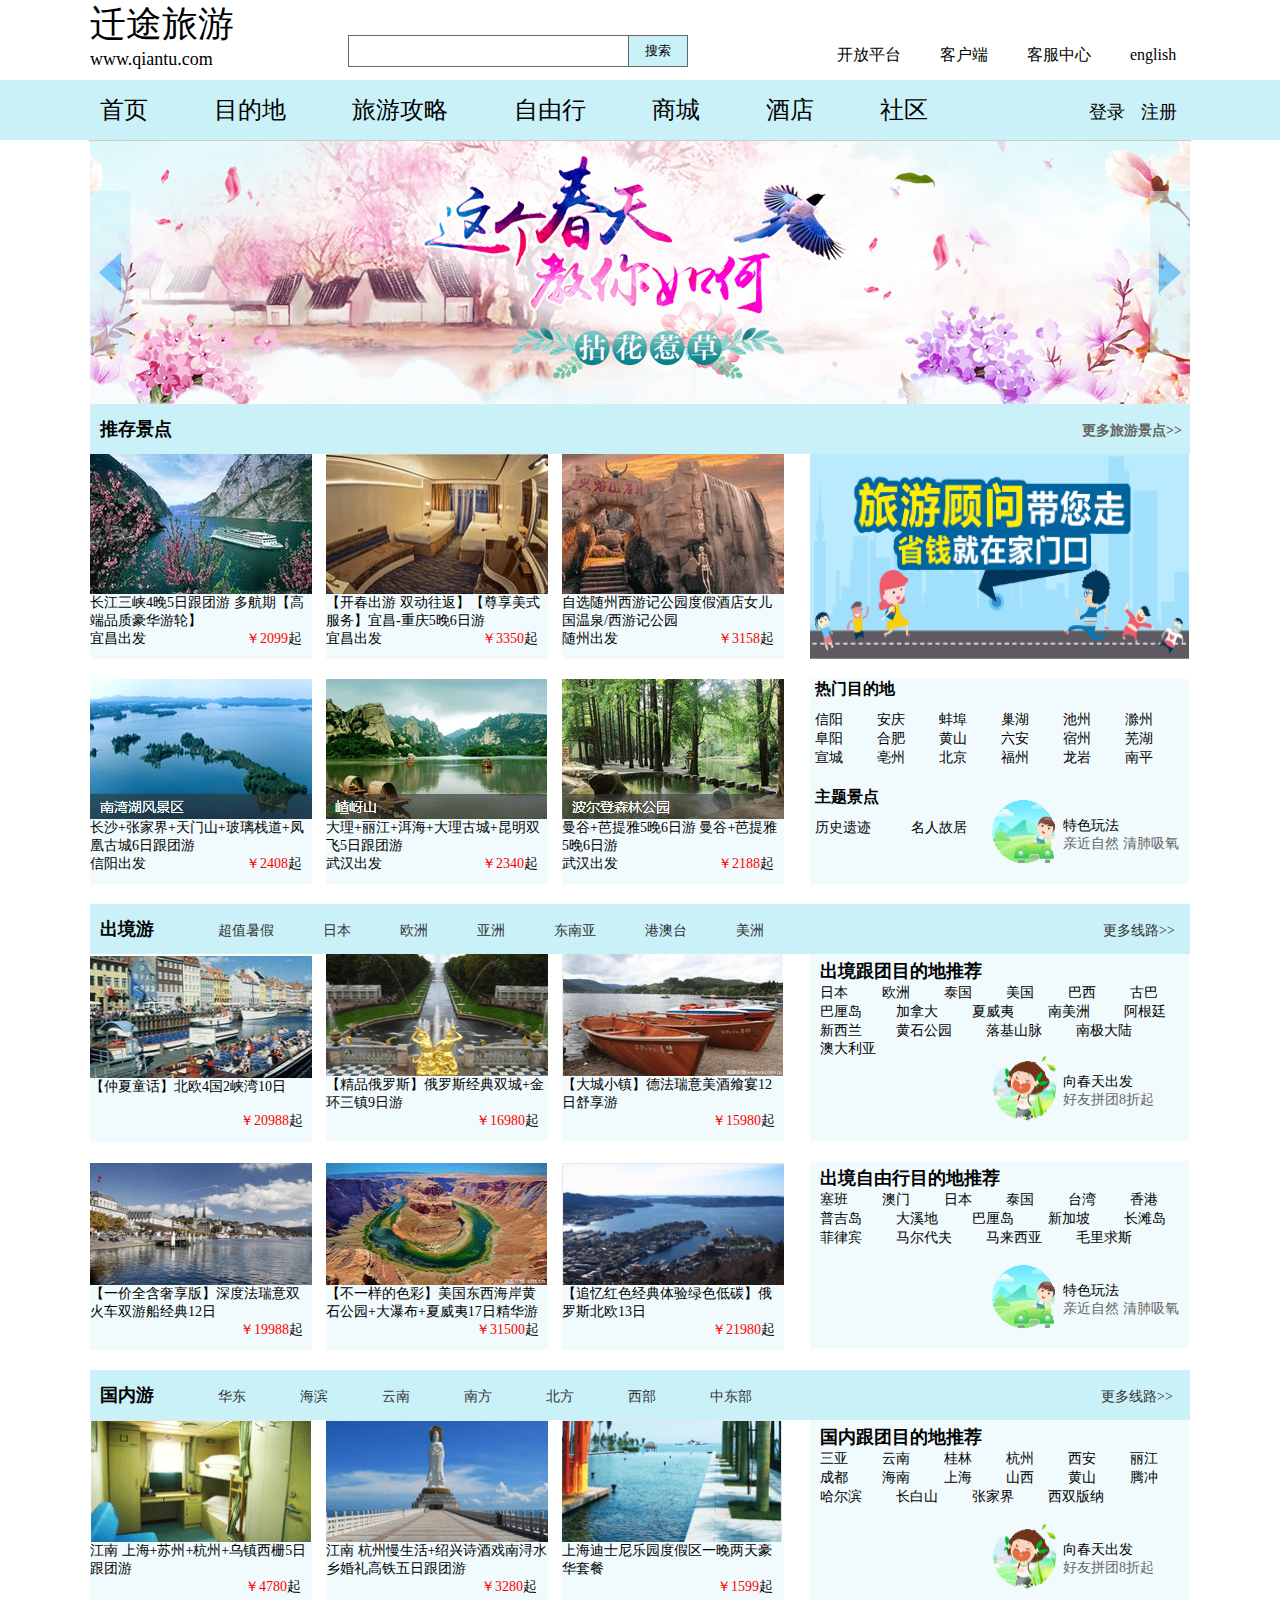
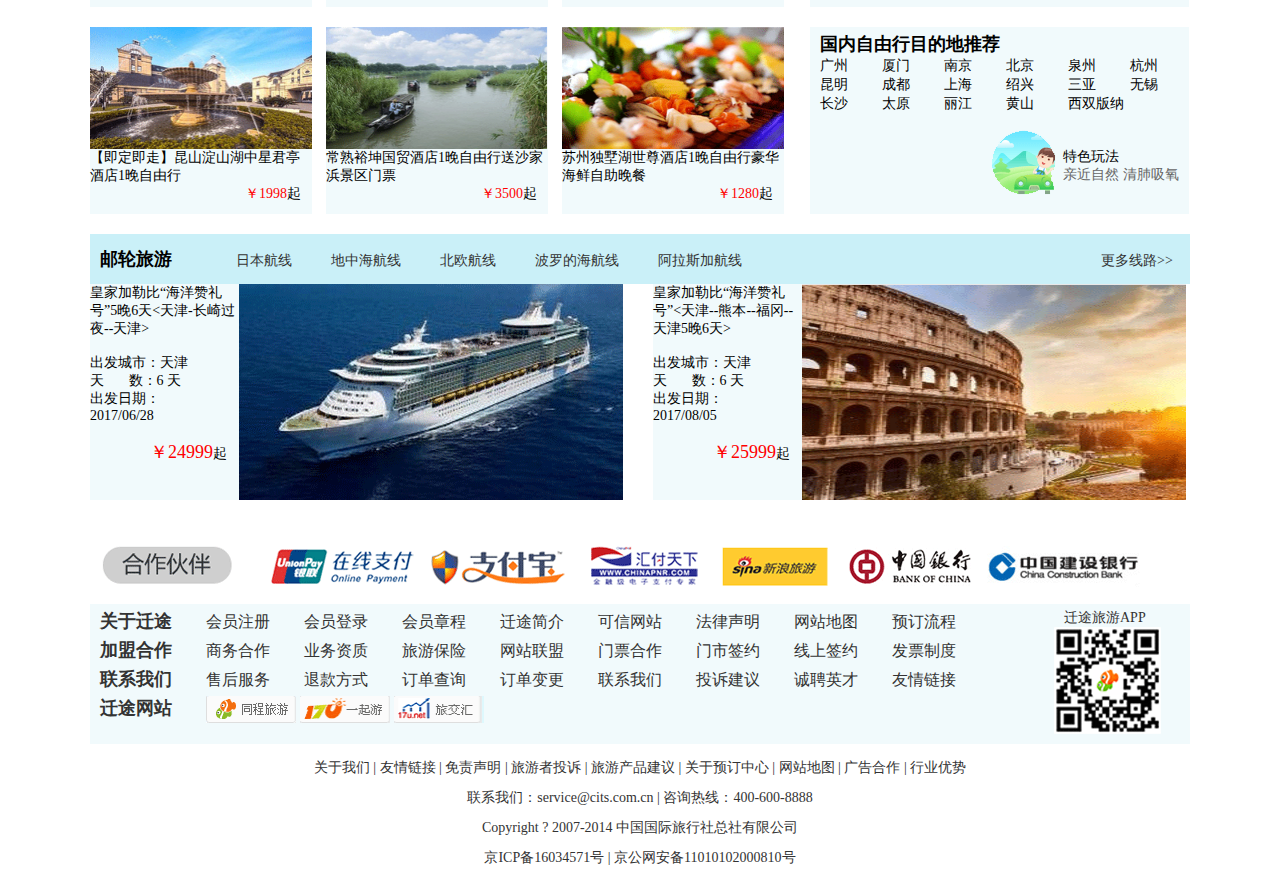
<file: index.html>
<!DOCTYPE html PUBLIC "-//W3C//DTD XHTML 1.0 Transitional//EN" "http://www.w3.org/TR/xhtml1/DTD/xhtml1-transitional.dtd">
<html xmlns="http://www.w3.org/1999/xhtml">
<head>
<meta http-equiv="Content-Type" content="text/html; charset=utf-8" />
<title>迁途旅游-首页</title>
</head>
<link rel="stylesheet" type="text/css" href="style/index.css"/>
<body>
     
<div class="header">
         <div class="logo">迁途旅游<p>www.qiantu.com</p></div>
         <div class="sousuo">
              <form action="#">
              <input type="text"/>
              <input type="submit" value="搜索" />
              </form>
         </div>
         <div class="logoin">
              <a href="#" class="kfpt">开放平台</a>
              <a href="#" class="khd">客户端</a>
              <a href="#" class="kfzx">客服中心</a>
              <a href="#" class="english">english</a>
         </div>
</div>


<div class="daohang"> 
    <div class="abc">                                
              <a href="index.html" class="a">首页</a>
              <a href="list.html">目的地</a>
              <a href="#">旅游攻略</a>
              <a href="#">自由行</a>
              <a href="#">商城</a>
              <a href="#">酒店</a>
              <a href="#">社区</a>
              <div class="denglu">
                <ul>
                  <li class="b">登录</li>
                  <li class="c">注册</li>
                </ul>
               </div>
    </div>
</div>
  
              
<div id="div1">
<div class="zuo"><span><img src="image/zuo.jpg" width="40" height="163" /></span></div>
<div class="you"><span><img src="image/you.jpg" width="40" height="163" /></span></div>
<div id="content">
<ul>
<li><img src="image/banner1.jpg" width="1100" height="263" /></li>
<li><img src="image/banner2.jpg" width="1100" height="263" /></li>
<li><img src="image/banner3.jpg" width="1100" height="263" /></li>
<li><img src="image/banner4.jpg" width="1100" height="263" /></li>
<li><img src="image/banner5.jpg" width="1100" height="263" /></li>
</ul>
</div>
</div>



<div class="tcjd1">
          <h2>推存景点<span>更多旅游景点>></span></h2>
</div>

<div class="mrimg">
      <div class="img">
          <div class="img1">
               <img src="image/mr1.jpg" width="222" height="140" />
               <p>长江三峡4晚5日跟团游 多航期【高端品质豪华游轮】<br />宜昌出发<span>￥2099</span>起</p>
          </div>
          <div class="img2">
               <img src="image/mr2.jpg" width="222" height="140" />
               <p>【开春出游 双动往返】【尊享美式服务】宜昌-重庆5晚6日游<br />宜昌出发<span>￥3350</span>起</p>
          </div>
          <div class="img2">
               <img src="image/mr3.jpg" width="222" height="140" />
               <p>自选随州西游记公园度假酒店女儿国温泉/西游记公园<br />随州出发<span>￥3158</span>起</p>
          </div><br />
          <div class="img3">
               <img src="image/mr4.jpg" width="222" height="140" />
               <p>长沙+张家界+天门山+玻璃栈道+凤凰古城6日跟团游<br />信阳出发<span>￥2408</span>起</p>
          </div>
          <div class="img4">
               <img src="image/mr5.jpg" width="222" height="140" />
               <p>大理+丽江+洱海+大理古城+昆明双飞5日跟团游<br />武汉出发<span>￥2340</span>起</p>
          </div>
          <div class="img4">
               <img src="image/mr6.jpg" width="222" height="140" />
               <p>曼谷+芭提雅5晚6日游 曼谷+芭提雅5晚6日游<br />武汉出发<span>￥2188</span>起</p>
          </div>
      </div>
      
      <div class="lvyou">
               <img src="image/mr7.jpg" width="379" height="205" />
           <div class="mrp">
               <h2>热门目的地</h2>
               <ul class="ul">
                     <li class="li1">信阳</li>
                     <li class="li2">安庆</li>
                     <li class="li2">蚌埠</li>
                     <li class="li2">巢湖</li>
                     <li class="li2">池州</li>
                     <li class="li2">滁州</li><br />
                     <li class="li1">阜阳</li>
                     <li class="li2">合肥</li>
                     <li class="li2">黄山</li>
                     <li class="li2">六安</li>
                     <li class="li2">宿州</li>
                     <li class="li2">芜湖</li><br />
                     <li class="li1">宣城</li>
                     <li class="li2">亳州</li>
                     <li class="li2">北京</li>
                     <li class="li2">福州</li>
                     <li class="li2">龙岩</li>
                     <li class="li2">南平</li>
                  </ul>
                  
                  <div class="zt">
                    <h2>主题景点</h2>
                     <ul class="nr">
                        <li class="a1">历史遗迹</li>
                        <li class="a2">名人故居</li>
                     </ul>
                  </div>
                  
                  <div class="ts">
                       <div class="tsimg">
                            <img src="image/index_03.jpg" width="69" height="70" />
                       </div>
                       <div class="tsp">
                            <p>特色玩法<br /><span>亲近自然 清肺吸氧</span></p>
                       </div>
                  </div>  
                   
           </div>
      </div>  
</div>


<div class="cjy">
      <div class="cjy1">
           <h2>出境游</h2>
           <ul>
               <li class="cj1">超值暑假</li>
               <li class="cj2">日本</li>
               <li class="cj2">欧洲</li>
               <li class="cj2">亚洲</li>
               <li class="cj2">东南亚</li>
               <li class="cj2">港澳台</li>
               <li class="cj2">美洲</li>
               <li class="cj3">更多线路>></li>
           </ul>
      </div>
</div>


<div class="cjimg">
      <div class="cjimg0">
          <div class="cjimg1">
               <img src="image/cj1.jpg" width="222" height="122" />
               <p>【仲夏童话】北欧4国2峡湾10日<br /><br /> <span>￥20988</span>起</p>
          </div>
          <div class="cjimg2">
               <img src="image/cj2.jpg" width="222" height="122" />
               <p>【精品俄罗斯】俄罗斯经典双城+金环三镇9日游<br /> <span>￥16980</span>起</p>
          </div>
          <div class="cjimg2">
               <img src="image/cj3.jpg" width="222" height="122" />
               <p>【大城小镇】德法瑞意美酒飨宴12日舒享游<br /> <span>￥15980</span>起</p>
          </div><br />
          <div class="cjimg3">
               <img src="image/cj4.jpg" width="222" height="122" />
               <p>【一价全含奢享版】深度法瑞意双火车双游船经典12日<br /> <span>￥19988</span>起</p>
          </div>
          <div class="cjimg4">
               <img src="image/cj5.jpg" width="222" height="122" />
               <p>【不一样的色彩】美国东西海岸黄石公园+大瀑布+夏威夷17日精华游 <span>￥31500</span>起</p>
          </div>
          <div class="cjimg4">
               <img src="image/cj6.jpg" width="222" height="122" />
               <p>【追忆红色经典体验绿色低碳】俄罗斯北欧13日<br /> <span>￥21980</span>起</p>
          </div>
     </div>
     
     <div class="cjmdd">
        <div class="cjmdd0">
               <h2>出境跟团目的地推荐</h2>
               <ul class="cjmdd1">
                     <li class="cj_1">日本</li>
                     <li class="cj_2">欧洲</li>
                     <li class="cj_2">泰国</li>
                     <li class="cj_2">美国</li>
                     <li class="cj_2">巴西</li>
                     <li class="cj_2">古巴</li><br />
                     <li class="cj_1">巴厘岛</li>
                     <li class="cj_2">加拿大</li>
                     <li class="cj_2">夏威夷</li>
                     <li class="cj_2">南美洲</li>
                     <li class="cj_2">阿根廷</li><br />
                     <li class="cj_1">新西兰</li>
                     <li class="cj_2">黄石公园</li>
                     <li class="cj_2">落基山脉</li>
                     <li class="cj_2">南极大陆</li><br />
                     <li class="cj_1">澳大利亚</li>
                  </ul>
                  
                  <div class="xct">
                       <div class="xctimg">
                            <img src="image/index_06.jpg" width="69" height="70" />
                       </div>
                       <div class="xctp">
                            <h3>向春天出发<br /><span>好友拼团8折起</span></h3>
                       </div>
                  </div>     
          </div>
          
          <div class="cjzyx0">
               <h2>出境自由行目的地推荐</h2>
               <ul class="cjzyx1">
                     <li class="cj-1">塞班</li>
                     <li class="cj-2">澳门</li>
                     <li class="cj-2">日本</li>
                     <li class="cj-2">泰国</li>
                     <li class="cj-2">台湾</li>
                     <li class="cj-2">香港</li><br />
                     <li class="cj-1">普吉岛</li>
                     <li class="cj-2">大溪地</li>
                     <li class="cj-2">巴厘岛</li>
                     <li class="cj-2">新加坡</li>
                     <li class="cj-2">长滩岛</li><br />
                     <li class="cj-1">菲律宾</li>
                     <li class="cj-2">马尔代夫</li>
                     <li class="cj-2">马来西亚</li>
                     <li class="cj-2">毛里求斯</li>
                  </ul>
                  
                  <div class="tswf">
                       <div class="tswfimg">
                            <img src="image/index_03.jpg" width="69" height="70" />
                       </div>
                       <div class="tswfp">
                            <h3>特色玩法<br /><span>亲近自然 清肺吸氧</span></h3>
                       </div>
                  </div>     
          </div>
      </div>    
</div>



<div class="gny">
      <div class="gny1">
           <h2>国内游</h2>
           <ul>
               <li class="gn1">华东</li>
               <li class="gn2">海滨</li>
               <li class="gn2">云南</li>
               <li class="gn2">南方</li>
               <li class="gn2">北方</li>
               <li class="gn2">西部</li>
               <li class="gn2">中东部</li>
               <li class="gn3">更多线路>></li>
           </ul>
      </div>
</div>


<div class="gnimg">
      <div class="gnimg0">
          <div class="gnimg1">
               <img src="image/gn1.jpg" width="222" height="122" />
               <p>江南 上海+苏州+杭州+乌镇西栅5日跟团游<br /> <span>￥4780</span>起</p>
          </div>
          <div class="gnimg2">
               <img src="image/gn2.jpg" width="222" height="122" />
               <p>江南 杭州慢生活+绍兴诗酒戏南浔水乡婚礼高铁五日跟团游<br /> <span>￥3280</span>起</p>
          </div>
          <div class="gnimg2">
               <img src="image/gn3.jpg" width="222" height="122" />
               <p>上海迪士尼乐园度假区一晚两天豪华套餐<br /> <span>￥1599</span>起</p>
          </div><br />
          <div class="gnimg3">
               <img src="image/gn4.jpg" width="222" height="122" />
               <p>【即定即走】昆山淀山湖中星君亭酒店1晚自由行<br /> <span>￥1998</span>起</p>
          </div>
          <div class="gnimg4">
               <img src="image/gn5.jpg" width="222" height="122" />
               <p>常熟裕坤国贸酒店1晚自由行送沙家浜景区门票<br /><span>￥3500</span>起</p>
          </div>
          <div class="gnimg4">
               <img src="image/gn6.jpg" width="222" height="122" />
               <p>苏州独墅湖世尊酒店1晚自由行豪华海鲜自助晚餐<br /> <span>￥1280</span>起</p>
          </div>
     </div>
     
     <div class="gnmdd">
        <div class="gnmdd0">
               <h2>国内跟团目的地推荐</h2>
               <ul class="gnmdd1">
                     <li class="gn_1">三亚</li>
                     <li class="gn_2">云南</li>
                     <li class="gn_2">桂林</li>
                     <li class="gn_2">杭州</li>
                     <li class="gn_2">西安</li>
                     <li class="gn_2">丽江</li><br />
                     <li class="gn_1">成都</li>
                     <li class="gn_2">海南</li>
                     <li class="gn_2">上海</li>
                     <li class="gn_2">山西</li>
                     <li class="gn_2">黄山</li>
                     <li class="gn_2">腾冲</li><br />
                     <li class="gn_1">哈尔滨</li>
                     <li class="gn_2">长白山</li>
                     <li class="gn_2">张家界</li>
                     <li class="gn_2">西双版纳</li>
                  </ul>
                  
                  <div class="xctf">
                       <div class="xctfimg">
                            <img src="image/index_06.jpg" width="69" height="70" />
                       </div>
                       <div class="xctfp">
                            <h3>向春天出发<br /><span>好友拼团8折起</span></h3>
                       </div>
                  </div>     
          </div>
          
          <div class="gnzyx0">
               <h2>国内自由行目的地推荐</h2>
               <ul class="gnzyx1">
                     <li class="gn-1">广州</li>
                     <li class="gn-2">厦门</li>
                     <li class="gn-2">南京</li>
                     <li class="gn-2">北京</li>
                     <li class="gn-2">泉州</li>
                     <li class="gn-2">杭州</li><br />
                     <li class="gn-1">昆明</li>
                     <li class="gn-2">成都</li>
                     <li class="gn-2">上海</li>
                     <li class="gn-2">绍兴</li>
                     <li class="gn-2">三亚</li>
                     <li class="gn-2">无锡</li><br />
                     <li class="gn-1">长沙</li>
                     <li class="gn-2">太原</li>
                     <li class="gn-2">丽江</li>
                     <li class="gn-2">黄山</li>
                     <li class="gn-2">西双版纳</li>
                  </ul>
                  
                  <div class="tswf">
                       <div class="tswfimg">
                            <img src="image/index_03.jpg" width="69" height="70" />

                       </div>
                       <div class="tswfp">
                            <h3>特色玩法<br /><span>亲近自然 清肺吸氧</span></h3>
                       </div>
                  </div>     
          </div>
      </div>    
</div>




<div>
             <div class="yl">
                  <h2>邮轮旅游</h2>
                  <ul class="yl1">                                   
                    <li class="yl2">日本航线</li>
                    <li class="yl3">地中海航线</li>
                    <li class="yl3">北欧航线</li>
                    <li class="yl3">波罗的海航线</li>
                    <li class="yl3">阿拉斯加航线</li>
                    <li class="yl4">更多线路>></li>
                 </ul>
             </div>
<div>


<div class="ylly">
             <div class="ylimg">
                 <P>皇家加勒比“海洋赞礼号”5晚6天<天津-长崎过夜--天津><br /><br />出发城市：天津 <br />天&nbsp;&nbsp;&nbsp;&nbsp;&nbsp;&nbsp;&nbsp;数：6&nbsp;天<br />出发日期：<br />2017/06/28<br /><br /> <span>￥24999</span>起</P>
                 <img src="image/yl1.jpg" width="384" height="216" />
             </div>
               <div class="ylimg1">
                    <p>皇家加勒比“海洋赞礼号”<天津--熊本--福冈--天津5晚6天><br /><br />出发城市：天津<br />天&nbsp;&nbsp;&nbsp;&nbsp;&nbsp;&nbsp;&nbsp;数：6&nbsp;天<br />出发日期：<br />2017/08/05<br /><br /> <span>￥25999</span>起 </p>
                    <img src="image/yl2.jpg" width="384" height="216" />
               </div>
</div>



<div class="hzhb">
     <img src="image/hzhb.jpg" width="1100" height="80" />
</div>


<div class="gy">

           <div class="gywm">
             <div>
                  <ul>
                      <li class="gy1">关于迁途</li>
                      <li class="gy2">会员注册</li>
                      <li class="gy2">会员登录</li>
                      <li class="gy2">会员章程</li>
                      <li class="gy2">迁途简介</li>
                      <li class="gy2">可信网站</li>
                      <li class="gy2">法律声明</li>
                      <li class="gy2">网站地图</li>
                      <li class="gy2">预订流程</li>
                  </ul>
             </div>
             
             <div>
                  <ul>
                      <li class="gy1">加盟合作</li>
                      <li class="gy2">商务合作</li>
                      <li class="gy2">业务资质</li>
                      <li class="gy2">旅游保险</li>
                      <li class="gy2">网站联盟</li>
                      <li class="gy2">门票合作</li>
                      <li class="gy2">门市签约</li>
                      <li class="gy2">线上签约</li>
                      <li class="gy2">发票制度</li>
                  </ul>
             </div>
             
             <div>
                  <ul>
                      <li class="gy1">联系我们</li>
                      <li class="gy2">售后服务</li>
                      <li class="gy2">退款方式</li>
                      <li class="gy2">订单查询</li>
                      <li class="gy2">订单变更</li>
                      <li class="gy2">联系我们</li>
                      <li class="gy2">投诉建议</li>
                      <li class="gy2">诚聘英才</li>
                      <li class="gy2">友情链接</li>
                  </ul>
             </div>
             
             <div class="qtwz">
                  <ul>
                  <li class="gy1">迁途网站</li>
                  </ul>
             </div>
            <div class="wz">
                  <img src="image/wz1.jpg" width="90" height="27" />
                  <img src="image/wz2.jpg" width="90" height="27" />
                  <img src="image/wz3.jpg" width="90" height="27" />
                </div>
             
           </div>
           
           <div class="ewm">
                <ul>
                    <li>迁途旅游APP</li>
                </ul>
                <img src="image/ewm.jpg" width="107" height="107" />
           </div>
</div>
  
        
<div class="jw">
            <p>关于我们 | 友情链接 | 免责声明 | 旅游者投诉 | 旅游产品建议 | 关于预订中心 | 网站地图 | 广告合作 | 行业优势</p>
            <p>联系我们：service@cits.com.cn  |  咨询热线：400-600-8888</p>
            <p>Copyright ? 2007-2014  中国国际旅行社总社有限公司</p>
            <p>京ICP备16034571号 | 京公网安备11010102000810号</p>
</div>







         
<script>
      var odiv=document.getElementById('div1');
	var ospan=odiv.getElementsByTagName('span');
	var	oul=odiv.getElementsByTagName('ul')[0];
	var oli=odiv.getElementsByTagName('li');
	oul.innerHTML=oul.innerHTML+oul.innerHTML;
	oul.style.width=oli.length*oli[0].offsetWidth+'px';
	var timer2=null;
	start();
	function start()
	{
		clearInterval(timer2);
		timer2=setInterval(function()
		{	
			show(-1100)	
		},2000)
	}
	var timer=null;
	var i=0;
	
	ospan[0].onclick=function()
	{
		clearInterval(timer2);
		show(-1100)
	}
	ospan[1].onclick=function()
	{
		clearInterval(timer2);
		show(1100)
	}
	
	ospan[0].onmouseout=function()
	{
		start();
	}
	ospan[1].onmouseout=function()
	{
		start();
	}
		
	function show(target)
	{
		i+=target;
		clearInterval(timer);
		timer=setInterval(function()
		{
			var speed=(i-oul.offsetLeft)/8;
			if(speed>0)
			{
				speed=Math.ceil(speed)
			}
			else
			{
				speed=Math.floor(speed)
			}
			if(-oul.offsetLeft>=oul.offsetWidth/2)
			{
					i=0;
					oul.style.left=0;
			}
			else if(oul.offsetLeft>0)
			{
				oul.style.left=-oul.offsetWidth/2+'px';
				i=-target*3;	
			}
			oul.style.left=oul.offsetLeft+speed+'px';	
		},30)
		
	}
</script>
</body>
</html>
</file>
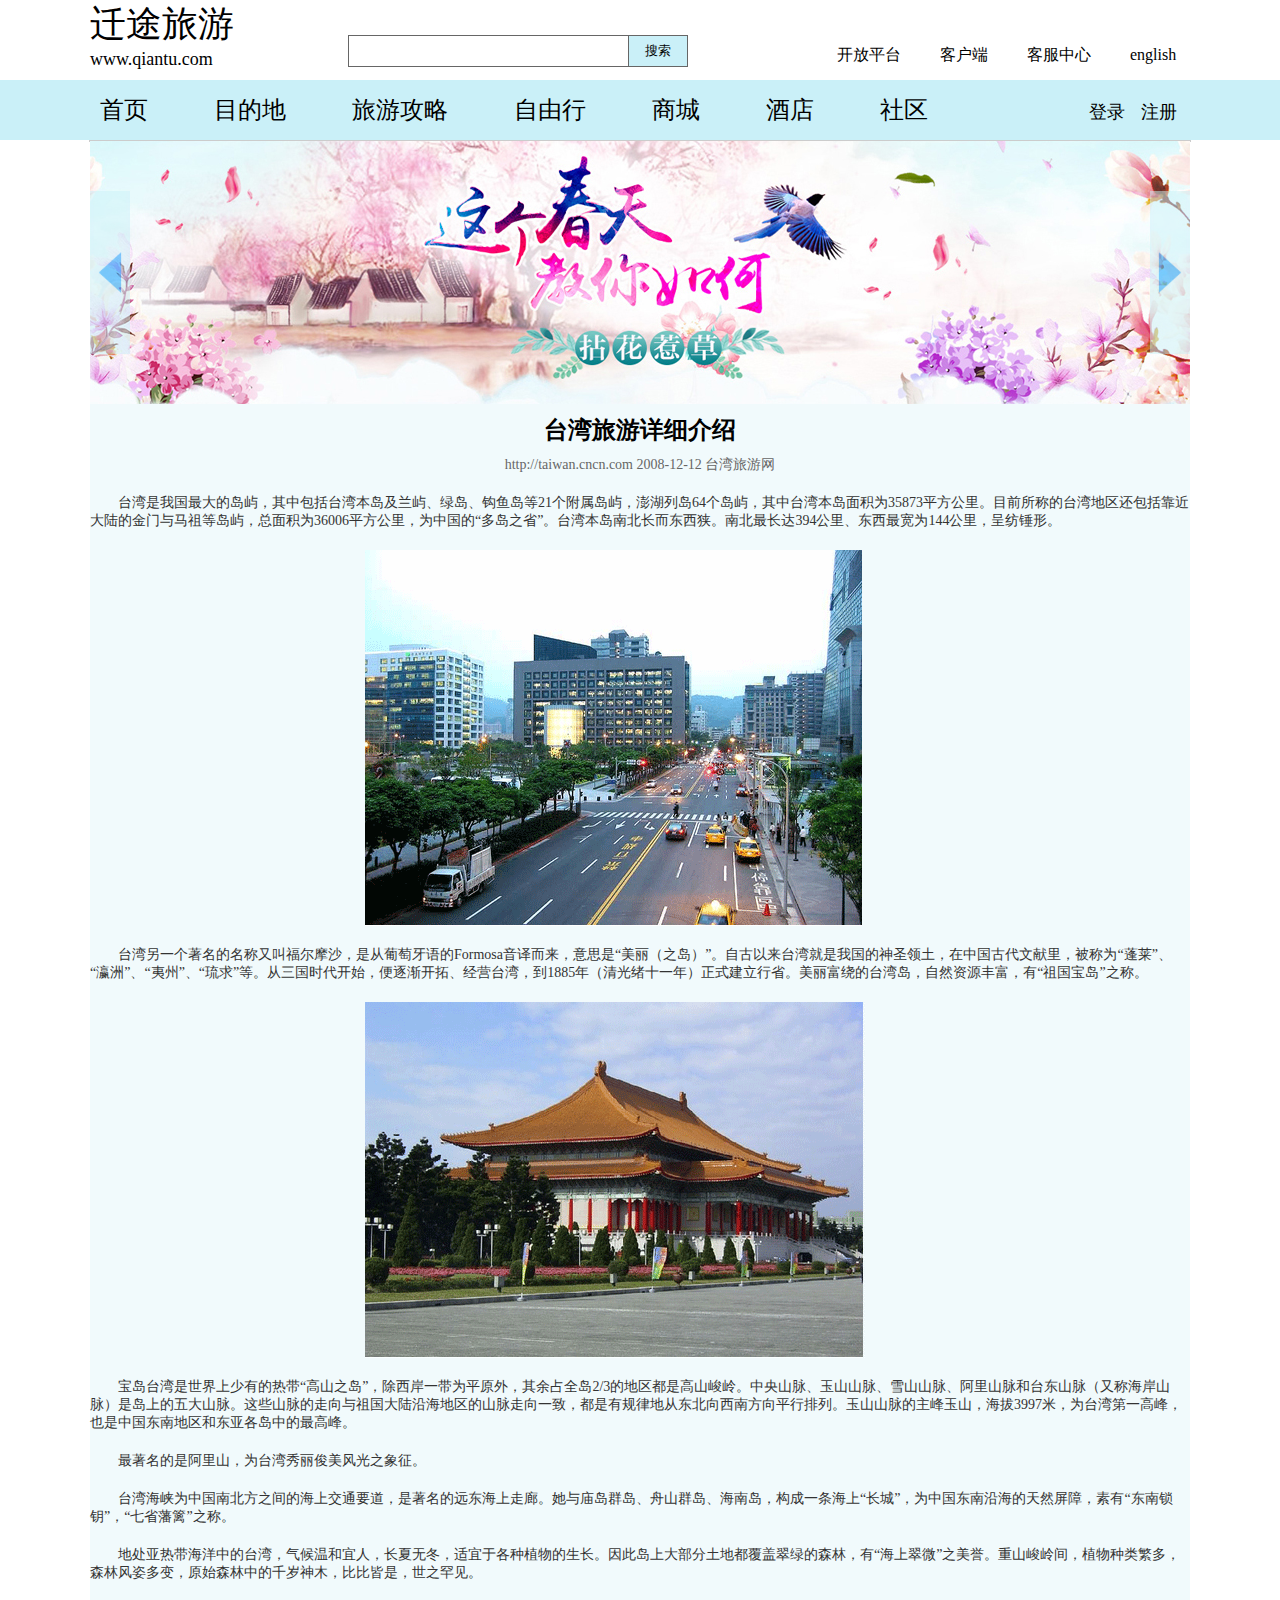
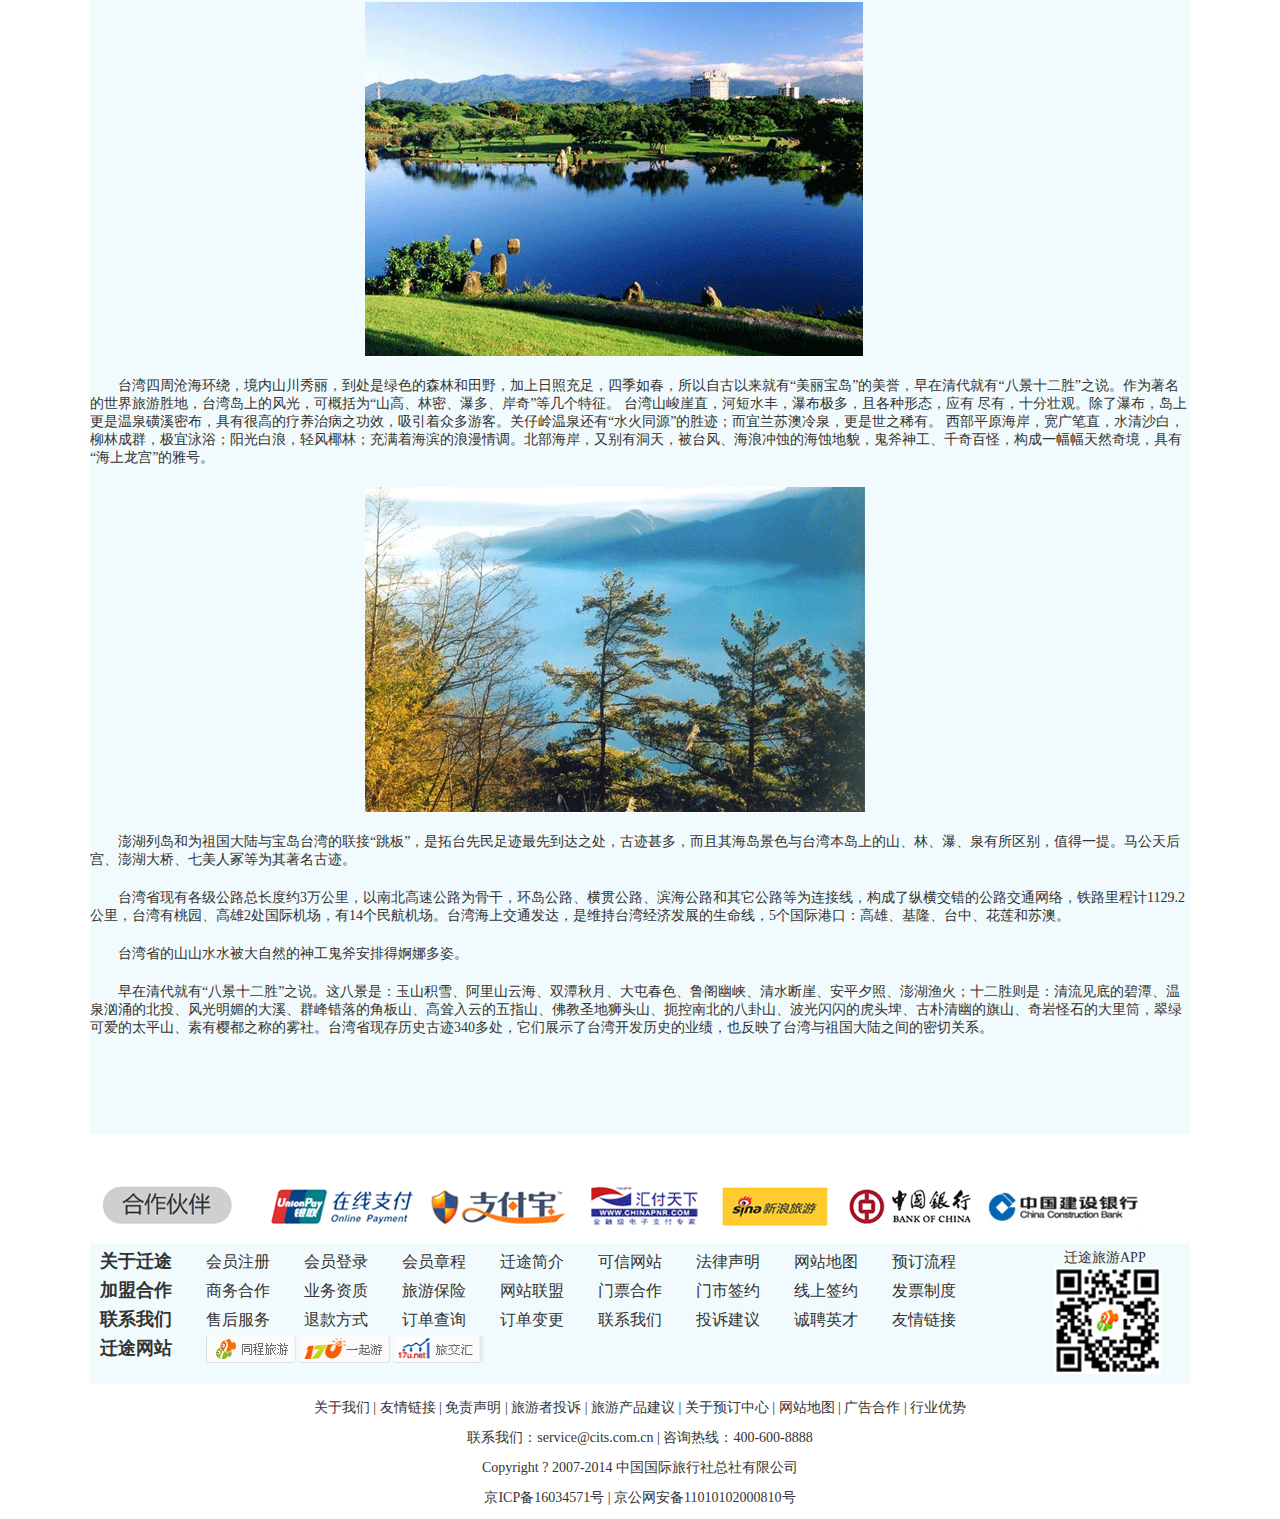
<file: artical.html>
<!DOCTYPE html PUBLIC "-//W3C//DTD XHTML 1.0 Transitional//EN" "http://www.w3.org/TR/xhtml1/DTD/xhtml1-transitional.dtd">
<html xmlns="http://www.w3.org/1999/xhtml">
<head>
<meta http-equiv="Content-Type" content="text/html; charset=utf-8" />
<title>迁途旅游-台湾旅游详情页</title>
<link rel="stylesheet" type="text/css" href="style/artical.css"/>
</head>

<body>

<div class="header">
         <div class="logo">迁途旅游<p>www.qiantu.com</p></div>
         <div class="sousuo">
              <form action="#">
              <input type="text"/>
              <input type="submit" value="搜索" />
              </form>
         </div>
         <div class="logoin">
              <a href="#" class="kfpt">开放平台</a>
              <a href="#" class="khd">客户端</a>
              <a href="#" class="kfzx">客服中心</a>
              <a href="#" class="english">english</a>
         </div>
</div>


<div class="daohang"> 
    <div class="abc">                                
              <a href="index.html" class="a">首页</a>
              <a href="list.html">目的地</a>
              <a href="#">旅游攻略</a>
              <a href="#">自由行</a>
              <a href="#">商城</a>
              <a href="#">酒店</a>
              <a href="#">社区</a>
              <div class="denglu">
                <ul>
                  <li class="b">登录</li>
                  <li class="c">注册</li>
                </ul>
               </div>
    </div>
</div>
  
              
<div id="div1">
<div class="zuo"><span><img src="image/zuo.jpg" width="40" height="163" /></span></div>
<div class="you"><span><img src="image/you.jpg" width="40" height="163" /></span></div>
<div id="content">
<ul>
<li><img src="image/banner1.jpg" width="1100" height="263" /></li>
<li><img src="image/banner2.jpg" width="1100" height="263" /></li>
<li><img src="image/banner3.jpg" width="1100" height="263" /></li>
<li><img src="image/banner4.jpg" width="1100" height="263" /></li>
<li><img src="image/banner5.jpg" width="1100" height="263" /></li>
</ul>
</div>
</div>



<div class="xq">
      <div class="xq1">
           <h2>台湾旅游详细介绍</h2>
           <p>http://taiwan.cncn.com  2008-12-12  台湾旅游网</p>
      </div>
      
      <div class="p">
           <p>台湾是我国最大的岛屿，其中包括台湾本岛及兰屿、绿岛、钩鱼岛等21个附属岛屿，澎湖列岛64个岛屿，其中台湾本岛面积为35873平方公里。目前所称的台湾地区还包括靠近大陆的金门与马祖等岛屿，总面积为36006平方公里，为中国的“多岛之省”。台湾本岛南北长而东西狭。南北最长达394公里、东西最宽为144公里，呈纺锤形。</p>
           <div  class="img1" >
           <img src="image/artical_01.gif" width="497" height="376"/>
           </div>
           <p>台湾另一个著名的名称又叫福尔摩沙，是从葡萄牙语的Formosa音译而来，意思是“美丽（之岛）”。自古以来台湾就是我国的神圣领土，在中国古代文献里，被称为“蓬莱”、“瀛洲”、“夷州”、“琉求”等。从三国时代开始，便逐渐开拓、经营台湾，到1885年（清光绪十一年）正式建立行省。美丽富绕的台湾岛，自然资源丰富，有“祖国宝岛”之称。</p>
           <div class="img1">
           <img src="image/artical_02.gif" width="500" height="356" />
           </div>
           <p>宝岛台湾是世界上少有的热带“高山之岛”，除西岸一带为平原外，其余占全岛2/3的地区都是高山峻岭。中央山脉、玉山山脉、雪山山脉、阿里山脉和台东山脉（又称海岸山脉）是岛上的五大山脉。这些山脉的走向与祖国大陆沿海地区的山脉走向一致，都是有规律地从东北向西南方向平行排列。玉山山脉的主峰玉山，海拔3997米，为台湾第一高峰，也是中国东南地区和东亚各岛中的最高峰。</p>
           <p>最著名的是阿里山，为台湾秀丽俊美风光之象征。</p>
           <p>台湾海峡为中国南北方之间的海上交通要道，是著名的远东海上走廊。她与庙岛群岛、舟山群岛、海南岛，构成一条海上“长城”，为中国东南沿海的天然屏障，素有“东南锁钥”，“七省藩篱”之称。</p>
           <p>地处亚热带海洋中的台湾，气候温和宜人，长夏无冬，适宜于各种植物的生长。因此岛上大部分土地都覆盖翠绿的森林，有“海上翠微”之美誉。重山峻岭间，植物种类繁多，森林风姿多变，原始森林中的千岁神木，比比皆是，世之罕见。</p>
           <div class="img1">
           <img src="image/artical_03.gif" width="500" height="355" />
           </div>
           <p>台湾四周沧海环绕，境内山川秀丽，到处是绿色的森林和田野，加上日照充足，四季如春，所以自古以来就有“美丽宝岛”的美誉，早在清代就有“八景十二胜”之说。作为著名的世界旅游胜地，台湾岛上的风光，可概括为“山高、林密、瀑多、岸奇”等几个特征。 台湾山峻崖直，河短水丰，瀑布极多，且各种形态，应有  尽有，十分壮观。除了瀑布，岛上更是温泉磺溪密布，具有很高的疗养治病之功效，吸引着众多游客。关仔岭温泉还有“水火同源”的胜迹；而宜兰苏澳冷泉，更是世之稀有。 西部平原海岸，宽广笔直，水清沙白，柳林成群，极宜泳浴；阳光白浪，轻风椰林；充满着海滨的浪漫情调。北部海岸，又别有洞天，被台风、海浪冲蚀的海蚀地貌，鬼斧神工、千奇百怪，构成一幅幅天然奇境，具有“海上龙宫”的雅号。</p>
           <div class="img1">
           <img src="image/artical_4.gif" width="500" height="326" />
           </div>
           <p>澎湖列岛和为祖国大陆与宝岛台湾的联接“跳板”，是拓台先民足迹最先到达之处，古迹甚多，而且其海岛景色与台湾本岛上的山、林、瀑、泉有所区别，值得一提。马公天后宫、澎湖大桥、七美人冢等为其著名古迹。</p>
           <p>台湾省现有各级公路总长度约3万公里，以南北高速公路为骨干，环岛公路、横贯公路、滨海公路和其它公路等为连接线，构成了纵横交错的公路交通网络，铁路里程计1129.2公里，台湾有桃园、高雄2处国际机场，有14个民航机场。台湾海上交通发达，是维持台湾经济发展的生命线，5个国际港口：高雄、基隆、台中、花莲和苏澳。</p>
           <p>台湾省的山山水水被大自然的神工鬼斧安排得婀娜多姿。</p>
           <p>早在清代就有“八景十二胜”之说。这八景是：玉山积雪、阿里山云海、双潭秋月、大屯春色、鲁阁幽峡、清水断崖、安平夕照、澎湖渔火；十二胜则是：清流见底的碧潭、温泉汹涌的北投、风光明媚的大溪、群峰错落的角板山、高耸入云的五指山、佛教圣地狮头山、扼控南北的八卦山、波光闪闪的虎头埤、古朴清幽的旗山、奇岩怪石的大里筒，翠绿可爱的太平山、素有樱都之称的雾社。台湾省现存历史古迹340多处，它们展示了台湾开发历史的业绩，也反映了台湾与祖国大陆之间的密切关系。</p>
      </div>
      
</div>


<div class="hzhb">
     <img src="image/hzhb.jpg" width="1100" height="80" />
</div>


<div class="gy">

           <div class="gywm">
             <div>
                  <ul>
                      <li class="gy1">关于迁途</li>
                      <li class="gy2">会员注册</li>
                      <li class="gy2">会员登录</li>
                      <li class="gy2">会员章程</li>
                      <li class="gy2">迁途简介</li>
                      <li class="gy2">可信网站</li>
                      <li class="gy2">法律声明</li>
                      <li class="gy2">网站地图</li>
                      <li class="gy2">预订流程</li>
                  </ul>
             </div>
             
             <div>
                  <ul>
                      <li class="gy1">加盟合作</li>
                      <li class="gy2">商务合作</li>
                      <li class="gy2">业务资质</li>
                      <li class="gy2">旅游保险</li>
                      <li class="gy2">网站联盟</li>
                      <li class="gy2">门票合作</li>
                      <li class="gy2">门市签约</li>
                      <li class="gy2">线上签约</li>
                      <li class="gy2">发票制度</li>
                  </ul>
             </div>
             
             <div>
                  <ul>
                      <li class="gy1">联系我们</li>
                      <li class="gy2">售后服务</li>
                      <li class="gy2">退款方式</li>
                      <li class="gy2">订单查询</li>
                      <li class="gy2">订单变更</li>
                      <li class="gy2">联系我们</li>
                      <li class="gy2">投诉建议</li>
                      <li class="gy2">诚聘英才</li>
                      <li class="gy2">友情链接</li>
                  </ul>
             </div>
             
             <div class="qtwz">
                  <ul>
                  <li class="gy1">迁途网站</li>
                  </ul>
             </div>
            <div class="wz">
                  <img src="image/wz1.jpg" width="90" height="27" />
                  <img src="image/wz2.jpg" width="90" height="27" />
                  <img src="image/wz3.jpg" width="90" height="27" />
                </div>
             
           </div>
           
           <div class="ewm">
                <ul>
                    <li>迁途旅游APP</li>
                </ul>
                <img src="image/ewm.jpg" width="107" height="107" />
           </div>
</div>
        
        <div class="jw">
            <p>关于我们 | 友情链接 | 免责声明 | 旅游者投诉 | 旅游产品建议 | 关于预订中心 | 网站地图 | 广告合作 | 行业优势</p>
            <p>联系我们：service@cits.com.cn  |  咨询热线：400-600-8888</p>
            <p>Copyright ? 2007-2014  中国国际旅行社总社有限公司</p>
            <p>京ICP备16034571号 | 京公网安备11010102000810号</p>
        </div>

         
<script>
       var odiv=document.getElementById('div1');
	var ospan=odiv.getElementsByTagName('span');
	var	oul=odiv.getElementsByTagName('ul')[0];
	var oli=odiv.getElementsByTagName('li');
	oul.innerHTML=oul.innerHTML+oul.innerHTML;
	oul.style.width=oli.length*oli[0].offsetWidth+'px';
	var timer2=null;
	start();
	function start()
	{
		clearInterval(timer2);
		timer2=setInterval(function()
		{	
			show(-1100)	
		},2000)
	}
	var timer=null;
	var i=0;
	
	ospan[0].onclick=function()
	{
		clearInterval(timer2);
		show(-1100)
	}
	ospan[1].onclick=function()
	{
		clearInterval(timer2);
		show(1100)
	}
	
	ospan[0].onmouseout=function()
	{
		start();
	}
	ospan[1].onmouseout=function()
	{
		start();
	}
		
	function show(target)
	{
		i+=target;
		clearInterval(timer);
		timer=setInterval(function()
		{
			var speed=(i-oul.offsetLeft)/8;
			if(speed>0)
			{
				speed=Math.ceil(speed)
			}
			else
			{
				speed=Math.floor(speed)
			}
			if(-oul.offsetLeft>=oul.offsetWidth/2)
			{
					i=0;
					oul.style.left=0;
			}
			else if(oul.offsetLeft>0)
			{
				oul.style.left=-oul.offsetWidth/2+'px';
				i=-target*3;	
			}
			oul.style.left=oul.offsetLeft+speed+'px';	
		},30)
		
	}
</script>
</body>
</html>
</file>
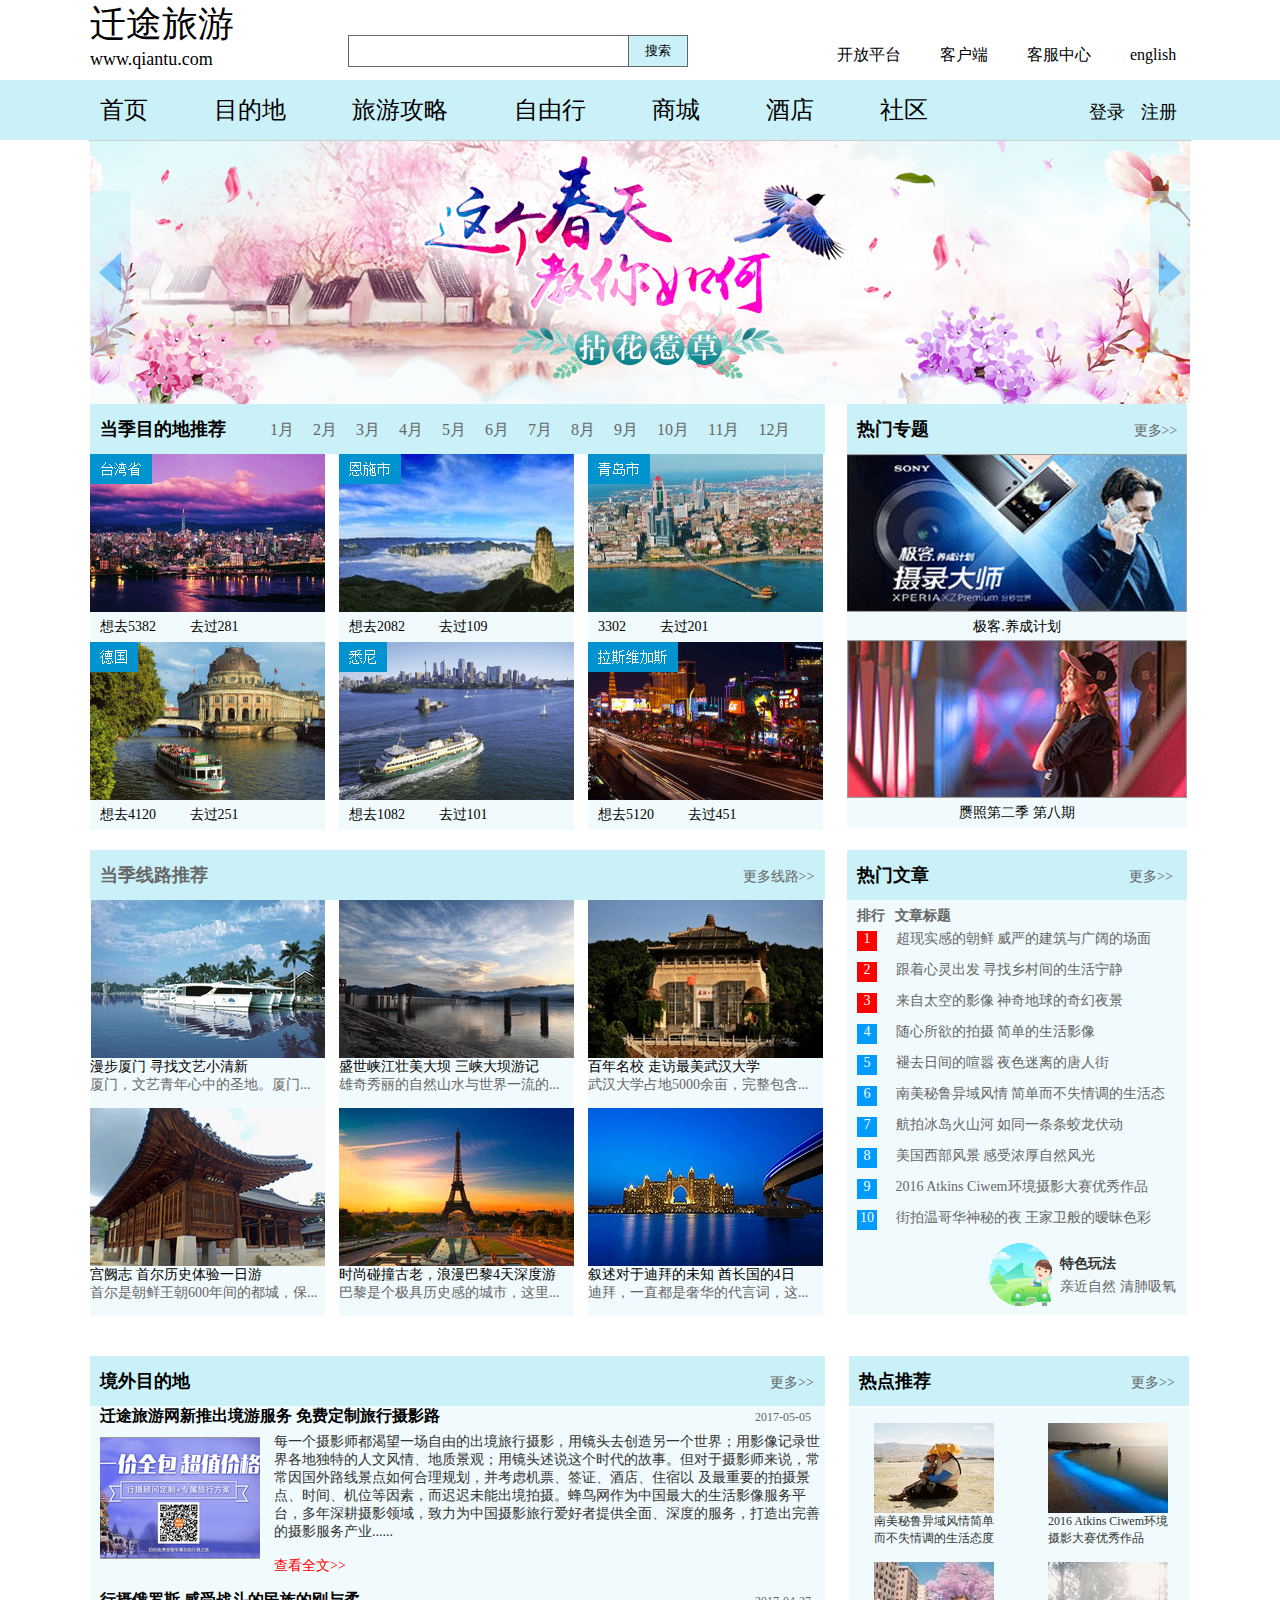
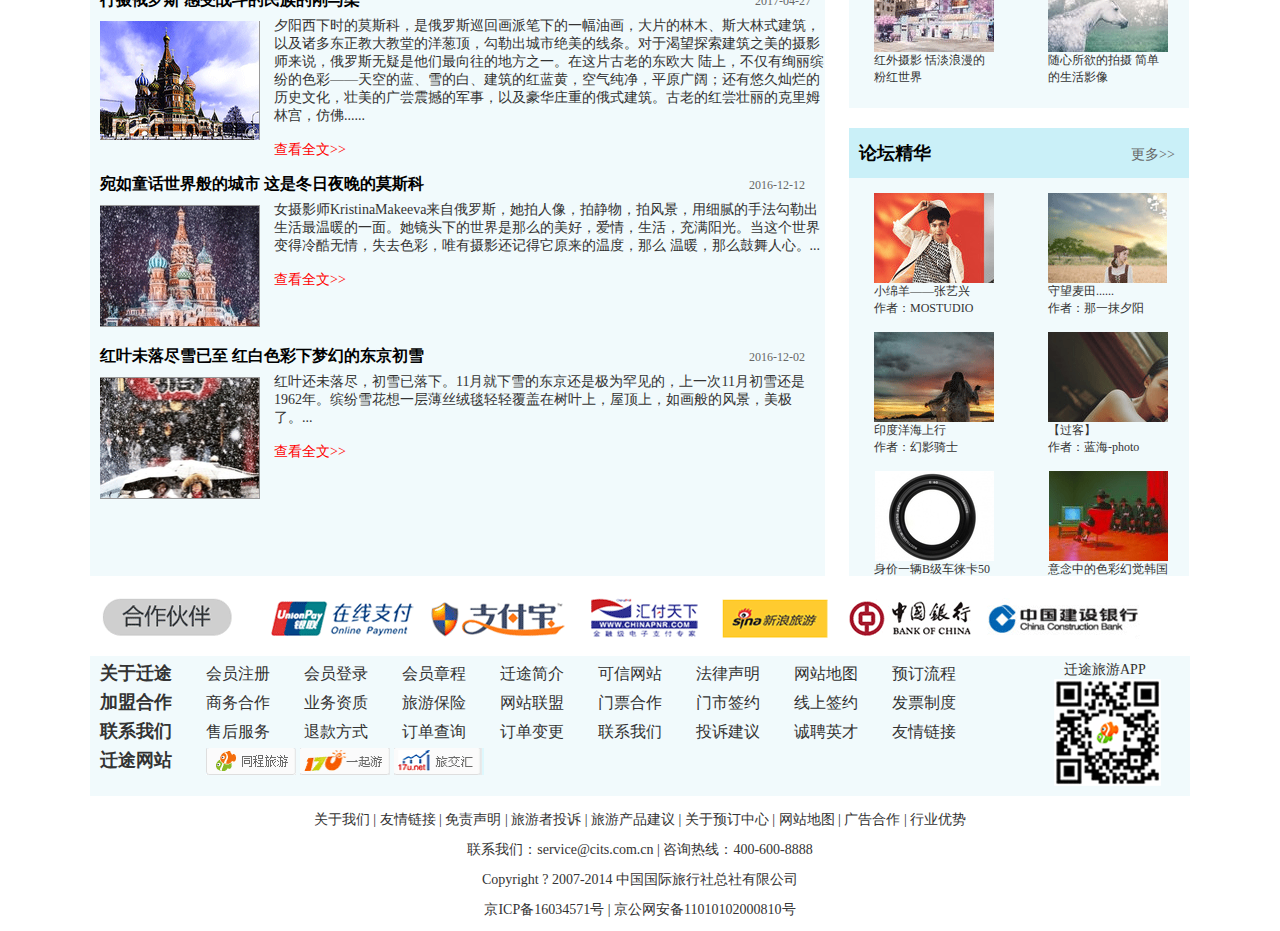
<file: list.html>
﻿<!DOCTYPE html PUBLIC "-//W3C//DTD XHTML 1.0 Transitional//EN" "http://www.w3.org/TR/xhtml1/DTD/xhtml1-transitional.dtd">
<html xmlns="http://www.w3.org/1999/xhtml">
<head>
<meta http-equiv="Content-Type" content="text/html; charset=utf-8" />
<title>迁途旅游-旅游目的地</title>
<link rel="stylesheet" type="text/css" href="style/list.css"/>
</head>

<body>


<div class="header">
         <div class="logo">迁途旅游<p>www.qiantu.com</p></div>
         <div class="sousuo">
              <form action="#">
              <input type="text"/>
              <input type="submit" value="搜索" />
              </form>
         </div>
         <div class="logoin">
              <a href="#" class="kfpt">开放平台</a>
              <a href="#" class="khd">客户端</a>
              <a href="#" class="kfzx">客服中心</a>
              <a href="#" class="english">english</a>
         </div>
</div>


<div class="daohang"> 
    <div class="abc">                                
              <a href="index.html" class="a">首页</a>
              <a href="list.html">目的地</a>
              <a href="#">旅游攻略</a>
              <a href="#">自由行</a>
              <a href="#">商城</a>
              <a href="#">酒店</a>
              <a href="#">社区</a>
              <div class="denglu">
                <ul>
                  <li class="b">登录</li>
                  <li class="c">注册</li>
                </ul>
               </div>
    </div>
</div>
  
              

<div id="div1">
<div class="zuo"><span><img src="image/zuo.jpg" width="40" height="163" /></span></div>
<div class="you"><span><img src="image/you.jpg" width="40" height="163" /></span></div>
<div id="content">
<ul>
<li><img src="image/banner1.jpg" width="1100" height="263" /></li>
<li><img src="image/banner2.jpg" width="1100" height="263" /></li>
<li><img src="image/banner3.jpg" width="1100" height="263" /></li>
<li><img src="image/banner4.jpg" width="1100" height="263" /></li>
<li><img src="image/banner5.jpg" width="1100" height="263" /></li>
</ul>
</div>
</div>



<div class="djmdd">
      <div class="djmdd1">
           <h2>当季目的地推荐</h2>
           <ul>
               <li class="li1">1月</li>
               <li class="li2">2月</li>
               <li class="li2">3月</li>
               <li class="li2">4月</li>
               <li class="li2">5月</li>
               <li class="li2">6月</li>
               <li class="li2">7月</li>
               <li class="li2">8月</li>
               <li class="li2">9月</li>
               <li class="li2">10月</li>
               <li class="li2">11月</li>
               <li class="li2">12月</li>
           </ul>
      </div>
      <div class="djmddimg">
           <div>
                <a href="artical.html"><img src="image/djmdd1.gif" width="235" height="158" /></a>
                <p><span>想去5382</span> 去过281</p></a>
           </div>
           <div class="djmddimg1">
                <img src="image/djmdd2.gif" width="235" height="158" />
                <p><span>想去2082</span> 去过109</p>
           </div>
           <div class="djmddimg1">
                <img src="image/djmdd3.gif" width="235" height="158" />
                <p><span>3302</span> 去过201</p>
           </div><br />
           <div>
                <img src="image/djmdd4.gif" width="235" height="158" />
                <p><span>想去4120</span> 去过251</p>
           </div>
           <div class="djmddimg1">
                <img src="image/djmdd5.gif" width="235" height="158" />
                <p><span>想去1082</span> 去过101</p>
           </div>
           <div class="djmddimg1">
                <img src="image/djmdd6.gif" width="235" height="158" />
                <p><span>想去5120</span> 去过451</p>
           </div>
      </div>
      
      <div class="rmzt">
          <div class="rmzt1">
              <h2>热门专题 <span>更多>></span></h2>
              <div>
                   <img src="image/rmzt1.gif" width="340" height="158" />
                   <p>极客.养成计划</p>
              </div>
              <div>
                   <img src="image/rmzt2.gif" width="340" height="158" />
                   <p>赝照第二季 第八期</p>
              </div>
           </div>
      </div>
</div>


<div class="djxl">
     <div class="djxl1">
           <h2>当季线路推荐 <span>更多线路>></span></h2>
      </div>
      <div class="djxlimg">
           <div>
                <img src="image/djxl1.gif" width="235" height="158" />
                <p>漫步厦门 寻找文艺小清新<br /><span>厦门，文艺青年心中的圣地。厦门...</span></p>
           </div>
           <div class="djxlimg1">
                <img src="image/djxl2.gif" width="235" height="158" />
                <p>盛世峡江壮美大坝 三峡大坝游记<br /><span>雄奇秀丽的自然山水与世界一流的...</span></p>
           </div>
           <div class="djxlimg1">
                <img src="image/djxl3.gif" width="235" height="158" />
                <p>百年名校 走访最美武汉大学<br /><span>武汉大学占地5000余亩，完整包含...</span></p>
           </div><br />
           <div>
                <img src="image/djxl4.gif" width="235" height="158" />
                <p>宫阙志 首尔历史体验一日游<br /><span>首尔是朝鲜王朝600年间的都城，保...</span></p>
           </div>
           <div class="djxlimg1">
                <img src="image/djxl5.gif" width="235" height="158" />
                <p>时尚碰撞古老，浪漫巴黎4天深度游<br /><span>巴黎是个极具历史感的城市，这里...</span></p>
           </div>
           <div class="djxlimg1">
                <img src="image/djxl6.gif" width="235" height="158" />
                <p>叙述对于迪拜的未知 酋长国的4日<br /><span>迪拜，一直都是奢华的代言词，这...</span></p>
           </div>
      </div>
      
      <div class="rmwz">
          <div class="rmwz1">
              <h2>热门文章<span>更多>></span></h2>
          </div>
          <div class="rmwz2">
                <h3>排行<span>文章标题</span></h3>   
          </div>
          <div class="nr">
              <ul>
                  <li><span class="nr1">1</span> 超现实感的朝鲜 威严的建筑与广阔的场面</li>
                  <li><span class="nr1">2</span> 跟着心灵出发 寻找乡村间的生活宁静</li>
                  <li><span class="nr1">3</span> 来自太空的影像 神奇地球的奇幻夜景</li>
                  <li><span class="nr2">4</span> 随心所欲的拍摄 简单的生活影像</li>
                  <li><span class="nr2">5</span> 褪去日间的喧嚣 夜色迷离的唐人街</li>
                  <li><span class="nr2">6</span> 南美秘鲁异域风情 简单而不失情调的生活态</li>
                  <li><span class="nr2">7</span> 航拍冰岛火山河 如同一条条蛟龙伏动</li>
                  <li><span class="nr2">8</span> 美国西部风景 感受浓厚自然风光</li>
                  <li><span class="nr2">9</span> 2016 Atkins Ciwem环境摄影大赛优秀作品</li>
                  <li><span class="nr2">10</span> 街拍温哥华神秘的夜 王家卫般的暧昧色彩</li>
              </ul>
              
              <div class="ts">
                     <img src="image/index_03.jpg" width="69" height="70" />
                     <div class="ts1">
                       <h3>特色玩法</h3>
                       <ul><li>亲近自然 清肺吸氧</li></ul>
                     </div>
              </div>    
          </div>          
      </div> 
</div>


<div class="jwmdd">
     <div class="acd">
        <div class="jwmdd1">
             <h2>境外目的地<span>更多>></span></h2>
        </div>
     
        <div class="jwmddimg">
             <div class="jw1">
                  <h3>迁途旅游网新推出境游服务 免费定制旅行摄影路<span>2017-05-05</span></h3>
                  <div class="jw2">
                  <img src="image/jw1.gif" width="160" height="122" />
                  <p>每一个摄影师都渴望一场自由的出境旅行摄影，用镜头去创造另一个世界；用影像记录世界各地独特的人文风情、地质景观；用镜头述说这个时代的故事。但对于摄影师来说，常常因国外路线景点如何合理规划，并考虑机票、签证、酒店、住宿以
及最重要的拍摄景点、时间、机位等因素，而迟迟未能出境拍摄。蜂鸟网作为中国最大的生活影像服务平台，多年深耕摄影领域，致力为中国摄影旅行爱好者提供全面、深度的服务，打造出完善的摄影服务产业......<br /><br /><span>查看全文>></span></p>
                  </div>
             </div>
             
             <div class="jw3">
                  <h3>行摄俄罗斯 感受战斗的民族的刚与柔<span>2017-04-27</span></h3>
                  <div class="jw2">
                  <img src="image/jw2.gif" width="160" height="119" />
                  <p>夕阳西下时的莫斯科，是俄罗斯巡回画派笔下的一幅油画，大片的林木、斯大林式建筑，以及诸多东正教大教堂的洋葱顶，勾勒出城市绝美的线条。对于渴望探索建筑之美的摄影师来说，俄罗斯无疑是他们最向往的地方之一。在这片古老的东欧大
陆上，不仅有绚丽缤纷的色彩——天空的蓝、雪的白、建筑的红蓝黄，空气纯净，平原广阔；还有悠久灿烂的历史文化，壮美的广尝震撼的军事，以及豪华庄重的俄式建筑。古老的红尝壮丽的克里姆林宫，仿佛......<br /><br /><span>查看全文>></span></p>
                  </div>
             </div>
             <div class="jw4">
                  <h3>宛如童话世界般的城市 这是冬日夜晚的莫斯科<span>2016-12-12</span></h3>
                  <div class="jw2">
                  <img src="image/jw3.gif" width="160" height="122" />
                  <p>女摄影师KristinaMakeeva来自俄罗斯，她拍人像，拍静物，拍风景，用细腻的手法勾勒出生活最温暖的一面。她镜头下的世界是那么的美好，爱情，生活，充满阳光。当这个世界变得冷酷无情，失去色彩，唯有摄影还记得它原来的温度，那么
温暖，那么鼓舞人心。...<br /><br /><span>查看全文>></span></p>
                  </div>
             </div>
             <div class="jw5">
                  <h3>红叶未落尽雪已至 红白色彩下梦幻的东京初雪<span>2016-12-02</span></h3>
                  <div class="jw2">
                  <img src="image/jw4.gif" width="161" height="122" />
                  <p>红叶还未落尽，初雪已落下。11月就下雪的东京还是极为罕见的，上一次11月初雪还是1962年。缤纷雪花想一层薄丝绒毯轻轻覆盖在树叶上，屋顶上，如画般的风景，美极了。...<br /><br /><span>查看全文>></span></p>
                  </div>
             </div>
        </div>  
      </div>
        <div class="rdtc">
             <div class="rdtc1">
                 <h2>热点推荐<span>更多>></span></h2>
            </div>
            
            <div class="rdtcimg">
                 <div class="rdtcimg1">
                      <img src="image/rdtc1.gif" width="120" height="90" />
                      <p>南美秘鲁异域风情简单而不失情调的生活态度</p>
                 </div>
                 <div class="rdtcimg2">
                      <img src="image/rdtc2.gif" width="120" height="90" />
                      <p>2016 Atkins Ciwem环境摄影大赛优秀作品</p>
                 </div><br />
                 <div class="rdtcimg3">
                      <img src="image/rdtc3.gif" width="120" height="90" />
                      <p>红外摄影 恬淡浪漫的粉红世界</p>
                 </div>
                 <div class="rdtcimg4">
                      <img src="image/rdtc4.gif" width="120" height="90" />
                      <p>随心所欲的拍摄 简单的生活影像</p>
                 </div>
            </div>
            
            <div class="ltjh">
             <div class="ltjh1">
                 <h2>论坛精华<span>更多>></span></h2>
            </div>
            
            <div class="ltjhimg">
                 <div class="ltjhimg1">
                      <img src="image/lt1.gif" width="120" height="90" />
                      <p>小绵羊——张艺兴<br />作者：MOSTUDIO</p>
                 </div>
                 <div class="ltjhimg2">
                      <img src="image/lt2.gif" width="120" height="90" />
                      <p>守望麦田......<br />作者：那一抹夕阳</p>
                 </div><br />
                 <div class="ltjhimg3">
                      <img src="image/lt3.gif" width="120" height="90" />
                      <p>印度洋海上行<br />作者：幻影骑士</p>
                 </div>
                 <div class="ltjhimg4">
                      <img src="image/lt4.gif" width="120" height="90" />
                      <p>【过客】<br />作者：蓝海-photo</p>
                 </div>
                 <div class="ltjhimg5">
                      <img src="image/lt5.gif" width="120" height="90" />
                      <p>身价一辆B级车徕卡50<br />mm 0.95原型头开售</p>
                 </div>
                 <div class="ltjhimg6">
                      <img src="image/lt6.gif" width="120" height="90" />
                      <p>意念中的色彩幻觉韩国<br />摄影师Rale choi作品</p>
                 </div>
            </div>
        </div>
        </div>
        
        
</div>


<div class="hzhb">
     <img src="image/hzhb.jpg" width="1100" height="80" />
</div>


<div class="gy">

           <div class="gywm">
             <div>
                  <ul>
                      <li class="gy1">关于迁途</li>
                      <li class="gy2">会员注册</li>
                      <li class="gy2">会员登录</li>
                      <li class="gy2">会员章程</li>
                      <li class="gy2">迁途简介</li>
                      <li class="gy2">可信网站</li>
                      <li class="gy2">法律声明</li>
                      <li class="gy2">网站地图</li>
                      <li class="gy2">预订流程</li>
                  </ul>
             </div>
             
             <div>
                  <ul>
                      <li class="gy1">加盟合作</li>
                      <li class="gy2">商务合作</li>
                      <li class="gy2">业务资质</li>
                      <li class="gy2">旅游保险</li>
                      <li class="gy2">网站联盟</li>
                      <li class="gy2">门票合作</li>
                      <li class="gy2">门市签约</li>
                      <li class="gy2">线上签约</li>
                      <li class="gy2">发票制度</li>
                  </ul>
             </div>
             
             <div>
                  <ul>
                      <li class="gy1">联系我们</li>
                      <li class="gy2">售后服务</li>
                      <li class="gy2">退款方式</li>
                      <li class="gy2">订单查询</li>
                      <li class="gy2">订单变更</li>
                      <li class="gy2">联系我们</li>
                      <li class="gy2">投诉建议</li>
                      <li class="gy2">诚聘英才</li>
                      <li class="gy2">友情链接</li>
                  </ul>
             </div>
             
             <div class="qtwz">
                  <ul>
                  <li class="gy1">迁途网站</li>
                  </ul>
             </div>
            <div class="wz">
                  <img src="image/wz1.jpg" width="90" height="27" />
                  <img src="image/wz2.jpg" width="90" height="27" />
                  <img src="image/wz3.jpg" width="90" height="27" />
                </div>
             
           </div>
           
           <div class="ewm">
                <ul>
                    <li>迁途旅游APP</li>
                </ul>
                <img src="image/ewm.jpg" width="107" height="107" />
           </div>
</div>
        
        <div class="jw">
            <p>关于我们 | 友情链接 | 免责声明 | 旅游者投诉 | 旅游产品建议 | 关于预订中心 | 网站地图 | 广告合作 | 行业优势</p>
            <p>联系我们：service@cits.com.cn  |  咨询热线：400-600-8888</p>
            <p>Copyright ? 2007-2014  中国国际旅行社总社有限公司</p>
            <p>京ICP备16034571号 | 京公网安备11010102000810号</p>
        </div>





<script>
       var odiv=document.getElementById('div1');
	var ospan=odiv.getElementsByTagName('span');
	var	oul=odiv.getElementsByTagName('ul')[0];
	var oli=odiv.getElementsByTagName('li');
	oul.innerHTML=oul.innerHTML+oul.innerHTML;
	oul.style.width=oli.length*oli[0].offsetWidth+'px';
	var timer2=null;
	start();
	function start()
	{
		clearInterval(timer2);
		timer2=setInterval(function()
		{	
			show(-1100)	
		},2000)
	}
	var timer=null;
	var i=0;
	
	ospan[0].onclick=function()
	{
		clearInterval(timer2);
		show(-1100)
	}
	ospan[1].onclick=function()
	{
		clearInterval(timer2);
		show(1100)
	}
	
	ospan[0].onmouseout=function()
	{
		start();
	}
	ospan[1].onmouseout=function()
	{
		start();
	}
		
	function show(target)
	{
		i+=target;
		clearInterval(timer);
		timer=setInterval(function()
		{
			var speed=(i-oul.offsetLeft)/8;
			if(speed>0)
			{
				speed=Math.ceil(speed)
			}
			else
			{
				speed=Math.floor(speed)
			}
			if(-oul.offsetLeft>=oul.offsetWidth/2)
			{
					i=0;
					oul.style.left=0;
			}
			else if(oul.offsetLeft>0)
			{
				oul.style.left=-oul.offsetWidth/2+'px';
				i=-target*3;	
			}
			oul.style.left=oul.offsetLeft+speed+'px';	
		},30)
		
	}
		
		
		
</script>
</body>
</html>
</file>
<file: style/index.css>
* { margin:0; padding:0; font-family:"微软雅黑";}
	.header { width:1100px; height:80px; margin:0 auto;}
    .header div { display:inline-block; vertical-align: top;}
	.logo { font-size:36px; color:#000000;}
	.logo p { font-size:18px;}
	.sousuo [type="text"] { border:1px solid #666666; width:280px; height:30px; margin-top:40px; margin-left:110px; margin-top:35px;}
	.sousuo [type="submit"] { border:1px solid #666666; width:60px; height:32px; background:#caf0f8; color:#000000; margin-left:-6px; vertical-align:top; margin-top:35px;}
	.logoin { margin-top:45px; margin-left:110px;}
	.logoin a { margin-left:35px; color:#000000; text-decoration:none;}
	
	.daohang { background:#caf0f8; width:100%; height:60px; font-size:24px; display:inline-block;}
	.a { margin-left:10px;}
	.daohang a { line-height:60px; color:#000000; text-decoration:none; margin-right:60px; }
	.denglu { display:inline-block; line-height:60px;} 
	.denglu li { font-size:18px; text-align:right; display:inline-block; color:#000000; }
	.b { margin-left:95px;}
	.c { margin-left:10px;}
	.abc { width:1100px; margin:0 auto;}
	
	
	#div1 { border:1px solid #ccc; width:1100px; margin:0 auto }
#content { float:left; width:1100px; overflow:hidden; position:relative; height:263px;}
#content ul { position:absolute; left:0; top:0;}
#content li { float:left; list-style-type:none;}

#div1 { position:relative;}

.zuo,.you { width:40px; height:200px; z-index:1; position:absolute; opacity:0.5;}
.zuo:hover { animation:b 0s forwards; cursor:pointer; }
@keyframes b {
		  from { opacity:0.5}
		  to {opacity:1}
		  }
.you:hover { animation:b 0s forwards; cursor:pointer;}
@keyframes b {
		  from { opacity:0.5}
		  to {opacity:1}
		  }


.zuo { left:0px; top:50px;}
.you { right:0px; top:50px;}
	
	
	
	
	
	
	.tcjd1 { width:1100px; height:50px; background:#caf0f8; margin:0 auto; margin-top:262px;}
	.tcjd1 h2 { font-size:18px; color:#000; line-height:50px; margin-left:10px;}
	.tcjd1 span { font-size:14px; color:#666; margin-left:910px;}
	
	.mrimg { width:1100px; margin:0 auto;}
	.img { width:696px; display:inline-block;}
	.img p { width:222px; height:65px; background:#f1fafc; font-size:14px;}
	.img1,.img3 { display:inline-block; margin-bottom:20px;}
	.img2,.img4 { display:inline-block; margin-left:10px;}
	.img span { color:#F00; margin-left:100px;}
	.lvyou { display:inline-block; vertical-align:top; margin-left:20px;}
	.mrp { width:379px; background:#f1fafc; height:205px; margin-top:20px;}
	.mrp h2 { font-size:16px; color:#000; margin-left:5px; margin-top:5px; margin-bottom:10px;}	
	.ul li { display:inline-block; color:#000; font-size:14px;}
	.li1 { margin-left:5px;}
	.li2 { margin-left:30px;}
	.zt h2 { font-size:16px; margin-top:20px;}
	.zt li { display:inline-block;  color:#000; font-size:14px;}
	.a1 { margin-left:5px;}
	.a2 { margin-left:36px;}
	
	.ts { margin-left:180px; margin-top:-40px;}
	.tsimg { display:inline-block;}
	.tsp { display:inline-block; vertical-align:top; font-size:14px; color:#000; margin-top:20px;}
	.tsp span { color:#666;}
	
	.cjy { width:1100px; margin:0 auto;}
	.cjy1 { width:1100px; height:50px; background:#caf0f8;}
    .cjy1 h2 { font-size:18px; color:#000000; line-height:50px; display:inline-block; margin-left:10px;}
	.cjy1 ul { display:inline-block;}
	.cjy1 li { display:inline-block; color:#333; font-size:14px;}
	.cj1 { margin-left:60px;}
	.cj2 { margin-left:45px;}
	.cj3 { margin-left:335px;}
	
	.cjimg { width:1100px; margin:0 auto;}
	.cjimg0 { width:696px; display:inline-block;}
	.cjimg p { width:222px; height:65px; background:#f1fafc; font-size:14px;}
	.cjimg1,.cjimg3 { display:inline-block; margin-bottom:20px;}
	.cjimg2,.cjimg4 { display:inline-block; margin-left:10px;}
	.cjimg span { color:#F00; margin-left:150px;}
	.cjmdd { display:inline-block; vertical-align:top;}
	
	.cjmdd0 { width:379px; height:187px; background:#f1fafc; margin-left:20px;}
	.cjmdd0 h2 { font-size:18px; margin-left:10px; padding-top:5px; color:#000;}
	.cjmdd1 li { display:inline-block; font-size:14px;}
	.cj_1 { margin-left:10px;}
	.cj_2 { margin-left:30px;}
	
	.xct { margin-left:10px; margin-top:-5px;}
	.xctimg { display:inline-block; margin-left:170px; }
	.xctp { display:inline-block; vertical-align:top;}
	.xctp h3 { font-size:14px; color:#000; margin-top:20px; font-weight:normal; }
	.xctp span { color:#666; margin-left:0px; width:0px;}
	
	.cjzyx0 { width:379px; height:187px; background:#f1fafc; margin-left:20px; margin-top:20px;}
	.cjzyx0 h2 { font-size:18px; margin-left:10px; padding-top:5px; color:#000;}
	.cjzyx1 li { display:inline-block; font-size:14px;}
	.cj-1 { margin-left:10px;}
	.cj-2 { margin-left:30px;}
	
	.tswf { margin-left:10px; margin-top:15px;}
	.tswfimg { display:inline-block; margin-left:170px; }
	.tswfp { display:inline-block; vertical-align:top;}
	.tswfp h3 { font-size:14px; color:#000; margin-top:20px; font-weight:normal; }
	.tswfp span { color:#666; margin-left:0px; width:0px;}
	
	
	.gny { width:1100px; margin:0 auto;}
	.gny1 { width:1100px; height:50px; background:#caf0f8;}
    .gny1 h2 { font-size:18px; color:#000000; line-height:50px; display:inline-block; margin-left:10px;}
	.gny1 ul { display:inline-block;}
	.gny1 li { display:inline-block; color:#333; font-size:14px;}
	.gn1 { margin-left:60px;}
	.gn2 { margin-left:50px;}
	.gn3 { margin-left:345px;}
	
	.gnimg { width:1100px; margin:0 auto;}
	.gnimg0 { width:696px; display:inline-block;}
	.gnimg p { width:222px; height:65px; background:#f1fafc; font-size:14px;}
	.gnimg1,.gnimg3 { display:inline-block; margin-bottom:20px;}
	.gnimg2,.gnimg4 { display:inline-block; margin-left:10px;}
	.gnimg span { color:#F00; margin-left:155px;}
	.gnmdd { display:inline-block; vertical-align:top;}
	
	.gnmdd0 { width:379px; height:187px; background:#f1fafc; margin-left:20px;}
	.gnmdd0 h2 { font-size:18px; margin-left:10px; padding-top:5px; color:#000;}
	.gnmdd1 li { display:inline-block; font-size:14px;}
	.gn_1 { margin-left:10px;}
	.gn_2 { margin-left:30px;}
	
	.xctf { margin-left:10px; margin-top:15px;}
	.xctfimg { display:inline-block; margin-left:170px; }
	.xctfp { display:inline-block; vertical-align:top;}
	.xctfp h3 { font-size:14px; color:#000; margin-top:20px; font-weight:normal; }
	.xctfp span { color:#666; margin-left:0px; width:0px;}
	
	.gnzyx0 { width:379px; height:187px; background:#f1fafc; margin-left:20px; margin-top:20px;}
	.gnzyx0 h2 { font-size:18px; margin-left:10px; padding-top:5px; color:#000;}
	.gnzyx1 li { display:inline-block; font-size:14px;}
	.gn-1 { margin-left:10px;}
	.gn-2 { margin-left:30px;}
	
	.tswf { margin-left:10px; margin-top:15px;}
	.tswfimg { display:inline-block; margin-left:170px; }
	.tswfp { display:inline-block; vertical-align:top;}
	.tswfp h3 { font-size:14px; color:#000; margin-top:20px; font-weight:normal; }
	.tswfp span { color:#666; margin-left:0px; width:0px;}
	
	
	.yl { width:1100px; height:50px; background:#caf0f8; line-height:50px; margin:0 auto;}
	.yl h2 { font-size:18px; color:#000; margin-left:10px; display:inline-block;}
	.yl1 { display:inline-block;}
	.yl1 li { display:inline-block; color:#333;}
	.yl2 { margin-left:60px; font-size:14px;}
	.yl3 { margin-left:35px; font-size:14px;}
	.yl4 { margin-left:355px; font-size:14px;}
	
	
	.ylly { margin:0 auto; width:1100px; margin-bottom:20px;}
	.ylimg { display:inline-block;}
	.ylimg img { margin-left:-5px;}
	.ylimg p { width:150px; height:216px; display:inline-block; vertical-align:top; font-size:14px; background:#f1fafc;}
	.ylimg span { color:#F00; margin-left:0px; font-size:18px; margin-left:60px;}
	.ylimg1 { display:inline-block;}
	.ylimg1 p { display:inline-block; vertical-align:top; margin-left:26px; width:150px; height:216px; font-size:14px; background:#f1fafc;}
	.ylimg1 img { display:inline-block; margin-left:-5px;}
	.ylimg1 span { color:#F00; margin-left:0px; font-size:18px; margin-left:60px;}
	
	.hzhb { margin:0 auto; width:1100px;}
	
	.gy { width:1100px; height:140px; background:#f1fafc;  margin-bottom:20px; margin:0 auto;}
	.gywm { width:900px; display:inline-block;}
	.gy li { display:inline-block; color:#333333;}
	.gy1 { font-size:18px; font-weight:bold; margin-left:10px; margin-top:5px;}
	.gy2 { margin-left:30px;}
	.qtwz { display:inline-block;}
	.wz { display:inline-block; vertical-align:top; margin-top:5px; margin-left:30px;}
	
	.ewm { margin-top:5px; margin-left:60px; display:inline-block;  vertical-align:top;}
	.ewm li { font-size:14px; margin-left:10px;}
	.jw { margin-top:15px;}
	.jw p { width:1100px; background:#fff; font-size:14px; height:30px; color:#333333; margin:0 auto; text-align:center;}
</file>
<file: style/artical.css>
* { margin:0; padding:0; font-family:"微软雅黑";}
	.header { width:1100px; height:80px; margin:0 auto;}
    .header div { display:inline-block; vertical-align: top;}
	.logo { font-size:36px; color:#000000;}
	.logo p { font-size:18px;}
	.sousuo [type="text"] { border:1px solid #666666; width:280px; height:30px; margin-top:40px; margin-left:110px; margin-top:35px;}
	.sousuo [type="submit"] { border:1px solid #666666; width:60px; height:32px; background:#caf0f8; color:#000000; margin-left:-6px; vertical-align:top; margin-top:35px;}
	.logoin { margin-top:45px; margin-left:110px;}
	.logoin a { margin-left:35px; color:#000000; text-decoration:none;}
	
	.daohang { background:#caf0f8; width:100%; height:60px; font-size:24px; display:inline-block;}
	.a { margin-left:10px;}
	.daohang a { line-height:60px; color:#000000; text-decoration:none; margin-right:60px; }
	.denglu { display:inline-block; line-height:60px;} 
	.denglu li { font-size:18px; text-align:right; display:inline-block; color:#000000; }
	.b { margin-left:95px;}
	.c { margin-left:10px;}
	.abc { width:1100px; margin:0 auto;}
	
	
	#div1 { border:1px solid #ccc; width:1100px; margin:0 auto }
#content { float:left; width:1100px; overflow:hidden; position:relative; height:263px;}
#content ul { position:absolute; left:0; top:0;}
#content li { float:left; list-style-type:none;}

#div1 { position:relative;}

.zuo,.you { width:40px; height:200px; z-index:1; position:absolute; opacity:0.5;}
.zuo:hover { animation:b 0s forwards; cursor:pointer; }
@keyframes b {
		  from { opacity:0.5}
		  to {opacity:1}
		  }
.you:hover { animation:b 0s forwards; cursor:pointer;}
@keyframes b {
		  from { opacity:0.5}
		  to {opacity:1}
		  }


.zuo { left:0px; top:50px;}
.you { right:0px; top:50px;}
	
	
	
	.xq { width:1100px; height:2330px; background:#f1fafc; margin:0 auto; margin-bottom:30px; margin-top:262px;}
	.xq1 h2 { font-size:24px; color:#000000; text-align:center; padding-top:10px;}
	.xq1 p { font-size:14px; color:#666666; text-align:center; margin-top:10px;}
	
	.p p { font-size:14px; color:#333333; margin-top:20px; text-indent:2em;}
	.img1 { margin-left:275px; margin-top:20px;}
	
	.hzhb { margin:0 auto; width:1100px;}
	
	.gy { width:1100px; height:140px; background:#f1fafc;  margin-bottom:20px; margin:0 auto;}
	.gywm { width:900px; display:inline-block;}
	.gy li { display:inline-block; color:#333333;}
	.gy1 { font-size:18px; font-weight:bold; margin-left:10px; margin-top:5px;}
	.gy2 { margin-left:30px;}
	.qtwz { display:inline-block;}
	.wz { display:inline-block; vertical-align:top; margin-top:5px; margin-left:30px;}
	
	.ewm { margin-top:5px; margin-left:60px; display:inline-block;  vertical-align:top;}
	.ewm li { font-size:14px; margin-left:10px;}
	.jw { margin-top:15px;}
	.jw p { width:1100px; background:#fff; font-size:14px; height:30px; color:#333333; margin:0 auto; text-align:center;}
</file>
<file: style/list.css>
* { margin:0; padding:0; font-family:"微软雅黑";}
	.header { width:1100px; height:80px; margin:0 auto;}
    .header div { display:inline-block; vertical-align: top;}
	.logo { font-size:36px; color:#000000;}
	.logo p { font-size:18px;}
	.sousuo [type="text"] { border:1px solid #666666; width:280px; height:30px; margin-top:40px; margin-left:110px; margin-top:35px;}
	.sousuo [type="submit"] { border:1px solid #666666; width:60px; height:32px; background:#caf0f8; color:#000000; margin-left:-6px; vertical-align:top; margin-top:35px;}
	.logoin { margin-top:45px; margin-left:110px;}
	.logoin a { margin-left:35px; color:#000000; text-decoration:none;}
	
	.daohang { background:#caf0f8; width:100%; height:60px; font-size:24px; display:inline-block;}
	.a { margin-left:10px;}
	.daohang a { line-height:60px; color:#000000; text-decoration:none; margin-right:60px; }
	.denglu { display:inline-block; line-height:60px;} 
	.denglu li { font-size:18px; text-align:right; display:inline-block; color:#000000; }
	.b { margin-left:95px;}
	.c { margin-left:10px;}
	.abc { width:1100px; margin:0 auto;}
	
	
	#div1 { border:1px solid #ccc; width:1100px; margin:0 auto }
#content { float:left; width:1100px; overflow:hidden; position:relative; height:263px;}
#content ul { position:absolute; left:0; top:0;}
#content li { float:left; list-style-type:none;}

#div1 { position:relative;}

.zuo,.you { width:40px; height:200px; z-index:1; position:absolute; opacity:0.5;}
.zuo:hover { animation:b 0s forwards; cursor:pointer; }
@keyframes b {
		  from { opacity:0.5}
		  to {opacity:1}
		  }
.you:hover { animation:b 0s forwards; cursor:pointer;}
@keyframes b {
		  from { opacity:0.5}
		  to {opacity:1}
		  }


.zuo { left:0px; top:50px;}
.you { right:0px; top:50px;}
	
	
	

	.djmdd { width:1100px; margin:0 auto; margin-top:262px;}
	.djmdd1 { width:735px; height:50px; background:#caf0f8;}
    .djmdd1 h2 { font-size:18px; color:#000000; line-height:50px; display:inline-block; margin-left:10px;}
	.djmdd1 ul { display:inline-block;}
	.djmdd1 li { display:inline-block; color:#666666;}
	.li1 { margin-left:40px;}
	.li2 { margin-left:15px;}
	
	.djmddimg { display:inline-block; margin-bottom:20px;}
	.djmddimg div  { display:inline-block;}
	.djmddimg1 { margin-left:10px;}
	.djmddimg p { font-size:14px; color:#000000; width:235px; height:30px; background:#f1fafc; line-height:30px;}
	.djmddimg span { margin-right:30px; margin-left:10px;}
	
	.rmzt { display:inline-block; width:340px; margin-left:20px; vertical-align:top; margin-top:-50px;}
	.rmzt1 { width:340px; height:50px; background:#caf0f8; }
	.rmzt1 h2 { margin-left:10px; font-size:18px; color:#000000; line-height:50px;}
	.rmzt1 h2 span { font-size:14px; margin-left:200px; font-weight:normal; color:#666666;}
	.rmzt1 img { margin-top:-2px;}
	.rmzt1 p { width:340px; height:30px; background:#f1fafc; font-size:14px; color:#000000; line-height:30px; text-align:center;}
	
	.djxl { width:1100px; margin:0 auto; margin-bottom:20px;}
	.djxl1 { width:735px; height:50px; background:#caf0f8;}
    .djxl1 h2 { font-size:18px; color:#000000; line-height:50px; display:inline-block; margin-left:10px; color:#666666;}
	.djxl1 span { font-size:14px; font-weight:normal; margin-left:530px;}
	
	.djxlimg { display:inline-block; margin-bottom:20px;}
	.djxlimg div  { display:inline-block;}
	.djxlimg1 { margin-left:10px;}
	.djxlimg p { font-size:14px; color:#000000; width:235px; height:50px; background:#f1fafc;}
	.djxlimg span { color:#666666;}
	
	.rmwz { display:inline-block; width:340px; margin-left:20px; vertical-align:top; margin-top:-50px;}
	.rmwz1 { width:340px; height:50px; background:#caf0f8; }
	.rmwz1 h2 { margin-left:10px; font-size:18px; color:#000000; line-height:50px;}
	.rmwz1 h2 span { font-size:14px; margin-left:200px; font-weight:normal; color:#666666;}
	.rmwz2 { width:340px; height:30px; font-size:12px; color:#666666; background:#f1fafc; line-height:30px;}
	.rmwz2 h3 { margin-left:10px;}
	.rmwz2 span { margin-left:10px;}
	
	.nr { width:340px; height:385px; background:#f1fafc;}
	.nr li { font-size:14px; color:#666666; list-style:none;}
	.nr1 { width:20px; height:20px; background:#F00; margin-right:15px; display:inline-block; text-align:center; margin-left:10px; color:#fff; margin-bottom:10px;}
	.nr2 { width:20px; height:20px; background:#009bfe; margin-right:15px; display:inline-block; text-align:center; margin-left:10px; color:#fff; margin-bottom:10px;}
	
	.ts img { display:inline-block; margin-left:140px;}
	.ts1 { display:inline-block; color:#333333; vertical-align:top;}
	.ts1 h3 { font-size:14px; margin-top:15px;}
	.ts1 ul { font-size:12px; margin-top:5px;}
	
	.jwmdd { width:1100px; height:800px; margin:0 auto; margin-bottom:20px;}
	.jwmdd1 { width:735px; height:50px; background:#caf0f8;}
    .jwmdd1 h2 { font-size:18px; color:#000000; line-height:50px; display:inline-block; margin-left:10px;}
	.jwmdd1 span { font-size:14px; font-weight:normal; margin-left:580px; color:#666666;}
	
	.jwmddimg { width:735px; height:785px; background:#f1fafc;}
	.jw1 { width:735px; }
	.jw1 h3 { font-size:16px; color:#000000; margin-left:10px;}
	.jw1 span { font-size:12px; color:#666666; margin-left:315px; font-weight:normal;}
	.jw3 h3 { font-size:16px; color:#000000; margin-left:10px; margin-top:15px;}
    .jw3 span { margin-left:395px; font-size:12px; color:#666666; font-weight:normal;}
	.jw4 h3 { font-size:16px; color:#000000; margin-left:10px; margin-top:15px;}
    .jw4 span { margin-left:325px; font-size:12px; color:#666666; font-weight:normal;}
	.jw5 h3 { font-size:16px; color:#000000; margin-left:10px; margin-top:15px;}
    .jw5 span { margin-left:325px; font-size:12px; color:#666666; font-weight:normal;}
	.jw2 img { margin-left:10px; margin-top:10px; width:160px;}
	.jw2 p { display:inline-block; font-size:14px; color:#333333; width:550px; margin-left:10px; vertical-align:top; margin-top:6px;}
	.jw2 span { color:#F00; font-size:14px; margin-left:0px; margin-bottom:40px;}
	
	.acd { display:inline-block;}
	.rdtc { display:inline-block; width:340px; vertical-align:top; background:#caf0f8; height:50px; margin-left:20px;}
	.rdtc h2 { font-size:18px; color:#000000; line-height:50px; margin-left:10px;}
	.rdtc span { font-size:14px; font-weight:normal; margin-left:200px; color:#666666;}
	.rdtcimg { width:340px; height:300px; background:#f1fafc;}
	.rdtcimg p { font-size:12px; color:#333333; width:120px;}
	.rdtcimg1 { display:inline-block; margin-left:25px; margin-top:15px;}
	.rdtcimg2 { display:inline-block; margin-left:50px; margin-top:15px;}
	.rdtcimg3 { display:inline-block; margin-left:25px; margin-top:15px;}
	.rdtcimg4 { display:inline-block; margin-left:50px; margin-top:15px;}
	
	.ltjh1 { width:340px; height:50px; background:#caf0f8; margin-top:20px;}
	.ltjhimg { width:340px; height:430px; background:#f1fafc; margin-bottom:20px;}
	.ltjhimg p { font-size:12px; color:#333333; width:120px;}
	.ltjhimg1 { display:inline-block; margin-left:25px; margin-top:15px;}
	.ltjhimg2 { display:inline-block; margin-left:50px; margin-top:15px;}
	.ltjhimg3 { display:inline-block; margin-left:25px; margin-top:15px;}
	.ltjhimg4 { display:inline-block; margin-left:50px; margin-top:15px;}
	.ltjhimg5 { display:inline-block; margin-left:25px; margin-top:15px;}
	.ltjhimg6 { display:inline-block; margin-left:50px; margin-top:15px;}
	
	.hzhb { margin:0 auto; width:1100px;}
	
	.gy { width:1100px; height:140px; background:#f1fafc;  margin-bottom:20px; margin:0 auto;}
	.gywm { width:900px; display:inline-block;}
	.gy li { display:inline-block; color:#333333;}
	.gy1 { font-size:18px; font-weight:bold; margin-left:10px; margin-top:5px;}
	.gy2 { margin-left:30px;}
	.qtwz { display:inline-block;}
	.wz { display:inline-block; vertical-align:top; margin-top:5px; margin-left:30px;}
	
	.ewm { margin-top:5px; margin-left:60px; display:inline-block;  vertical-align:top;}
	.ewm li { font-size:14px; margin-left:10px;}
	.jw { margin-top:15px;}
	.jw p { width:1100px; background:#fff; font-size:14px; height:30px; color:#333333; margin:0 auto; text-align:center;}
</file>
